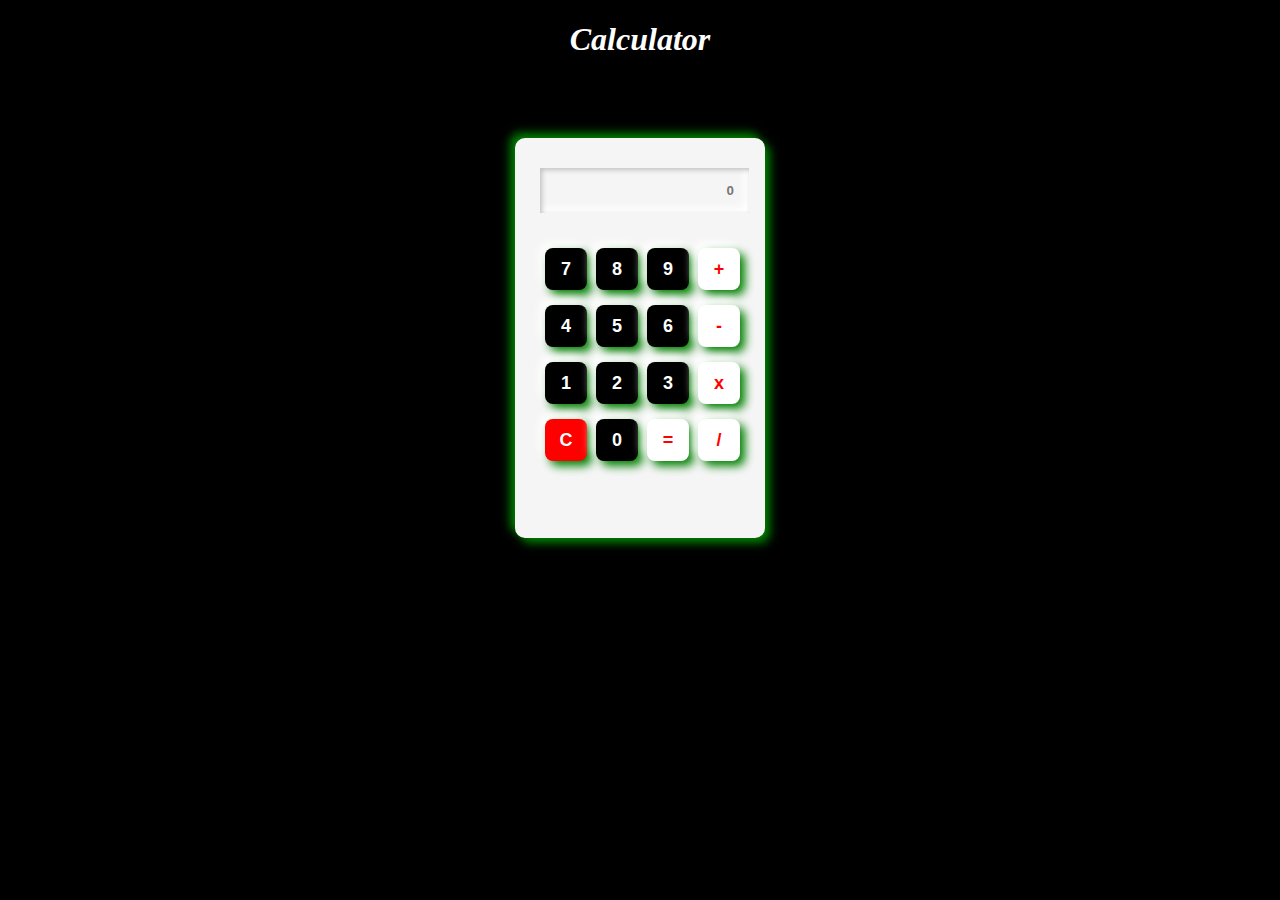
<file: calculator.html>
<!DOCTYPE html>
<html lang="en">
<head>
	<meta charset="UTF-8">
	<meta name="viewport"content="width=device-width, initial-scale=1.0">
	<title>Calculator</title>
	<link rel="stylesheet" href="css/cal.css">
</head>

<body>
	<h1><center>Calculator</center></h1>
	<div class="container">
		<div class="cal-box">
			<form name="calculator">
				<input type="text" id="display" placeholder="0" readonly>
				<br>
				<input class="button"
						type="button"
						value="7"
						onclick="calculator.display.value +='7'">
				<input class="button"
					type="button"
					value="8"
					onclick="calculator.display.value +='8'">
				<input class="button"
					type="button"
					value="9"
					onclick="calculator.display.value +='9'">
				<input class="button mathbutton"
					type="button"
					value="+" onclick="calculator.display.value +='+'">
				<br>
				<input class="button"
					type="button"
					value="4"
					onclick="calculator.display.value +='4'">
				<input class="button"
					type="button"
					value="5"
					onclick="calculator.display.value +='5'">
				<input class="button"
					type="button"
					value="6"
					onclick="calculator.display.value +='6'">
				<input class="button mathbutton"
					type="button"
					value="-"
					onclick="calculator.display.value +='-'">
				<br>
				<input class="button"
					type="button"
					value="1"
					onclick="calculator.display.value +='1'">
				<input class="button"
					type="button"
					value="2"
					onclick="calculator.display.value +='2'">
				<input class="button"
					type="button"
					value="3"
					onclick="calculator.display.value +='3'">
				<input class="button mathbutton"
					type="button"
					value="x" onclick="calculator.display.value +='*'">
				<br>
				<input class="button clearButton"
					type="button"
					value="C"
					onclick="calculator.display.value =''">
				<input class="button"
					type="button"
					value="0"
					onclick="calculator.display.value +='0'">
				<input class="button mathbutton"
					type="button"
					value="="
					onclick="calculator.display.value =eval(calculator.display.value)">
				<input class="button mathbutton"
					type="button" value="/"
					onclick="calculator.display.value +='/'">
			</form>
		</div>
	</div>
</body>
</html>
</file>
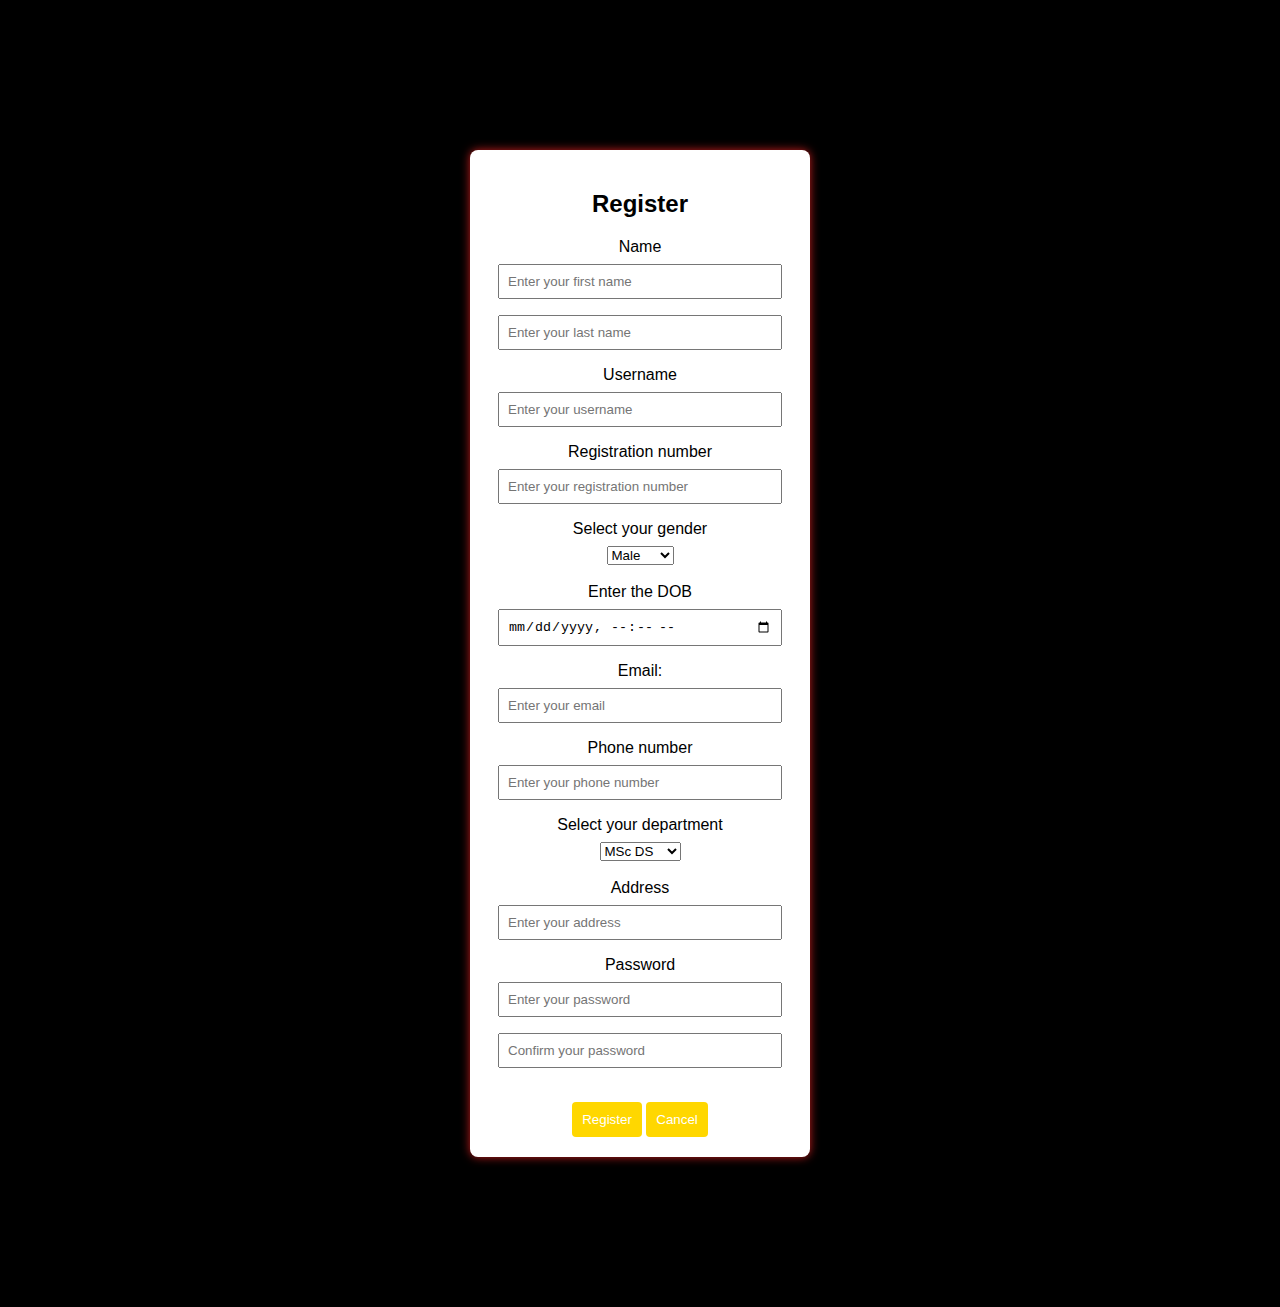
<file: register.html>
<!DOCTYPE html>
<html>
<head>
    <meta charset="UTF-8">
    <meta name="viewport" content="width=device-width, initial-scale=1.0">
    <title>Register</title>
    <style>
        body {
            font-family: Arial, sans-serif;
            background-color: black;
            text-align: center;
            margin: 0;
            padding: 0;
        }

        .login-container {
            width: 300px;
            margin: 150px auto;
            background-color: #fff;
            padding: 20px;
            border-radius: 8px;
            box-shadow: 0 0 10px rgba(221, 33, 33, 0.9);
        }

        .login-container label {
            display: block;
            margin-bottom: 8px;
        }

        .login-container input {
            width: calc(100% - 16px);
            padding: 8px;
            margin-bottom: 16px;
            box-sizing: border-box;
        }

        .login-container button {
            background-color: gold;
            color: #fff;
            padding: 10px;
            border: none;
            border-radius: 4px;
            cursor: pointer;
        }
    </style>
</head>
<body>

<div class="login-container">
    <h2>Register</h2>
    <form action="login.html" method="post" onsubmit="showPopup(event)">
        <label for="firstName">Name</label>
        <input type="text" id="firstName" name="firstName" placeholder="Enter your first name" required>
        <input type="text" id="lastName" name="lastName" placeholder="Enter your last name" required>
        <label for="user">Username</label>
        <input type="text" id="user" name="user" placeholder="Enter your username" required>
        <label for="regno">Registration number</label>
        <input type="text" id="regno" name="regno" placeholder="Enter your registration number" required>
        <label for="gender">Select your gender</label>

         <select name="gender" id="gender">
           <option value="male">Male</option>
           <option value="female">Female</option>
           <option value="others">Others</option>
         </select>
        <br>
        <br>
        <label for="dob">Enter the DOB</label>
            <input type="datetime-local" id="Test_DatetimeLocal">
        <label for="contact">Email:</label>
        <input type="text" id="email" name="email" placeholder="Enter your email" required>
        <label for="phonenumber">Phone number</label>
        <input type="text" id="email" name="email" placeholder="Enter your phone number" required>  
        <label for="department">Select your department</label>

         <select name="department" id="department">
           <option value="MSc DS">MSc DS</option>
           <option value="MSc EA">MSc EA</option>
           <option value="MSc GNF">MSc GNF</option>
           <option value="MBA">MBA</option>
           <option value="LLM">LLM</option>
           <option value="BBA LLB">BBA LLB</option>
           <option value="BA LLB">BA LLB</option>
           <option value="BSc DS">BSc DS</option>
           <option value="BSc EA">BSc EA</option>
           <option value="BSc GNF">BSc GNF</option>
           <option value="BCom">BCom</option>
           <option value="MA">MA</option>
           <option value="BBA">BBA</option>
         </select>
        <br>
        <br>
        <label for="address">Address</label>
        <input type="text" id="address" name="address" placeholder="Enter your address" required>
        <label for="pwd">Password</label>
        <input type="password" id="pwd" name="pwd" placeholder="Enter your password" required >
        <input type="password" id="pwd" name="pwd" placeholder="Confirm your password" required >

        <br>
        <br>

        <button type="register">Register</button>
        <button type="cancel">Cancel</button>
    </form>
</div>
</body>
</html>
</file>
<file: css/cal.css>
body {
	background-color:black;
	background-image: url("https://media.tenor.com/IvyuPtEfzhoAAAAC/matrix.gif");
	background-repeat: no-repeat;
	background-attachment: fixed;
	background-size:cover;
}

.container {
	width: 250px;
	height: 400px;
	margin: 80px auto;
	border-radius: 10px;
	background-color:whitesmoke;
	box-shadow: 5px 5px 10px green,
		-5px -5px 10px green;
}
h1{
	color:white;
	font: Impact;
	font-style: italic;;

}

.cal-box {
	width: 200px;
	margin: 20px auto;
}

#display {
	border: none;
	outline: none;
	color: black;
	text-align: right;
	font-weight: 600;
	padding: 15px;
	margin: 30px 0 20px 0;
	background: transparent;
	box-shadow: inset 2px 2px 5px silver,
		inset -5px -5px 10px white;
}

.button {
	margin: 15px 0 0 5px;
	width: 42px;
	height: 42px;
	border: none;
	outline: none;
	font-size: 18px;
	font-weight: bold;
	cursor: pointer;
	border-radius: 8px;
	background-color: black;
	box-shadow: 5px 5px 10px green,
		-5px -5px 10px white;
		color:white;
	display: inline-block;

}

.button:active {
	box-shadow: inset 1px 1px 2px aquamarine,
		inset -1px -1px 2px aquamarine;
}

.clearButton {
	color: white;
	background-color: red;
}

.mathbutton {
	color:red;
	background-color:white;
}
</file>
